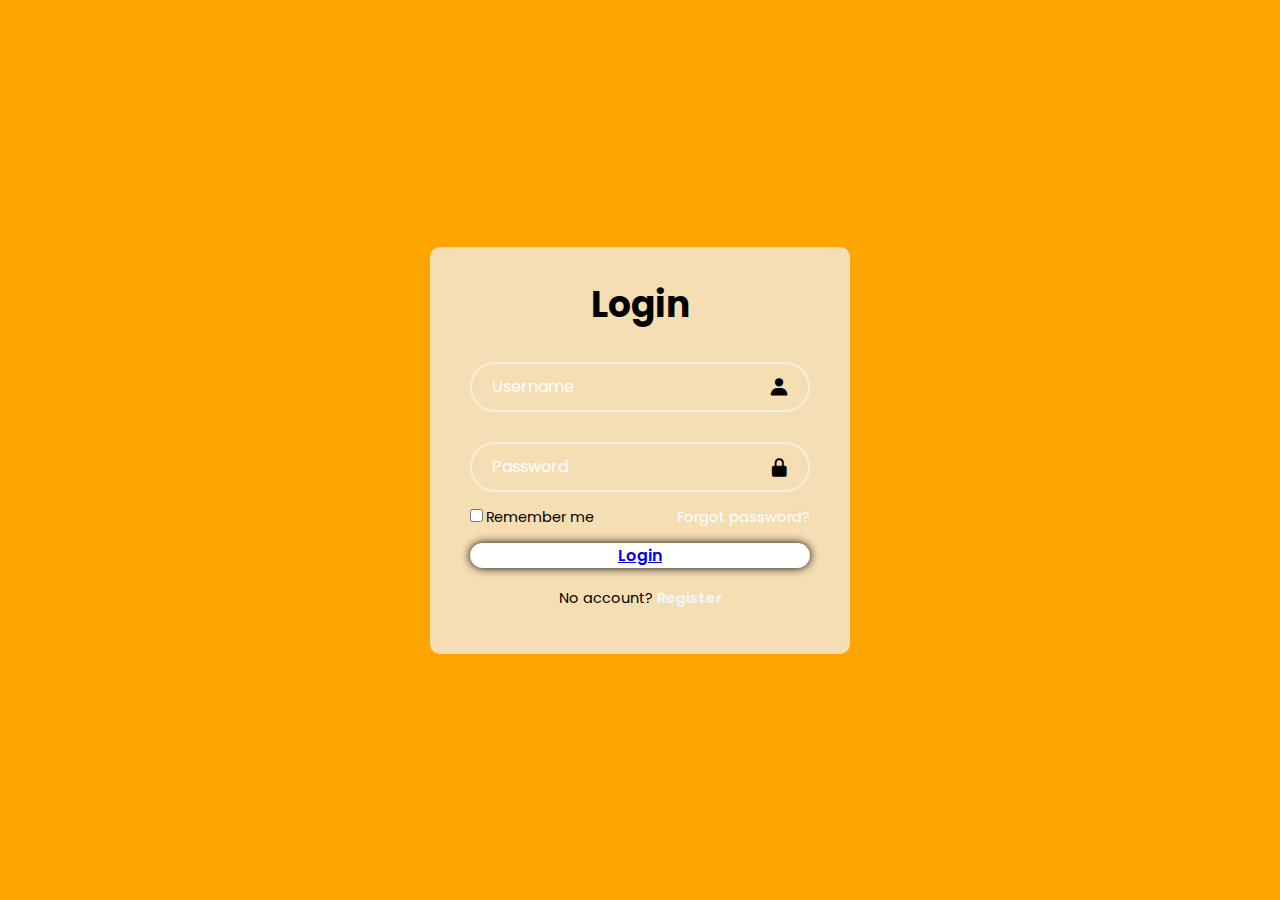
<file: index.html>
<!DOCTYPE html>
<html lang="en">
<head>
    <meta charset="UTF-8">
    <meta name="viewport" content="width=device-width, initial-scale=1.0">
    <title>Login til Nettbutikk</title>
    <link rel ="stylesheet" href ="style.css">
    <link href='https://unpkg.com/boxicons@2.1.4/css/boxicons.min.css' rel='stylesheet'>



</head>

<body>
    <div class="wrapper">
        <form action="">
            <h1>Login</h1>
            <div class = "input-box">
                <input type="text" placeholder="Username" required>
                <i class='bx bxs-user'></i>
            </div>
            <div class="input-box">
                <input type="Password" placeholder="Password" required>
                <i class='bx bxs-lock-alt'></i>
            </div>
            <div class="remember-forgot">
                <label><input type ="checkbox">Remember me</label>
                <a href="#">Forgot password?</a>
            </div>

            <button type="submit" class="btn"><a href="website.html">Login</a></button>
        

            <div class="register-link">
                <p>No account? <a href="#">Register</a></p>
            </div>
        </form>  
    </body>
</div>
</html>
</file>
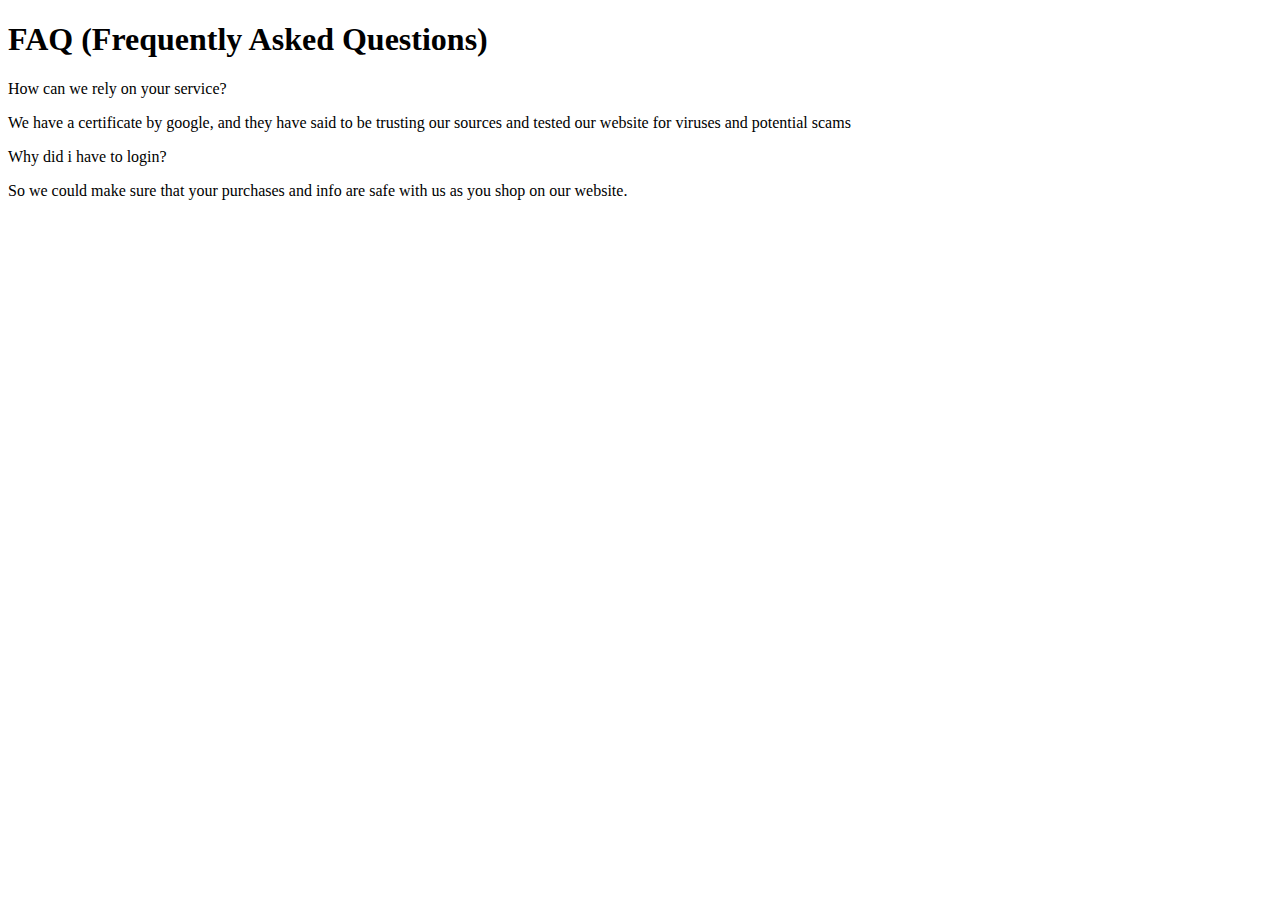
<file: faqforweb.html>
<!DOCTYPE html>
<html lang="en">
<head>
    <meta charset="UTF-8">
    <meta name="viewport" content="width=device-width, initial-scale=1.0">
    <title>FAQ</title>
</head>
<body>
  <h1> FAQ (Frequently Asked Questions)</h1>
  <p> How can we rely on your service?</p>
  <p2> We have a certificate by google, and they have said to be trusting our sources and tested our website for viruses and potential scams</p2>
  <p> Why did i have to login?</p>
  <p> So we could make sure that your purchases and info are safe with us as you shop on our website.</p>
</body>
</html>
</file>
<file: style.css>
@import url("https://fonts.googleapis.com/css2?family=Poppins:wght@300;400;500;600;700;800;900&display=swap");

* {
margin: 0;
padding: 0;
box-sizing: border-box;
font-family: "Poppins", sans-serif;
}

body {
    display: flex;
    justify-content: center;
    align-items: center;
    min-height: 100vh;
    background: orange;
}

.wrapper{
    width: 420px;
    background-color: wheat;
    color:black;
    border-radius: 10px;
    padding: 30px 40px;
}

.wrapper h1 {
    font-size: 36px;
    text-align: center;
}

.wrapper .input-box {
    position: relative;
    width: 100%;
    height: 50px;
    margin: 30px 0;
}

.input-box input {
    width: 100%;
    height:100%;
    background: transparent;
    border: none;
    outline: none;
    border: 2px solid rgba(255,255,255, .5);
    border-radius: 40px;
    font-size: 16px;
    color: blueviolet;
    padding: 20px 45px 20px 20px;
}

.input-box input::placeholder {
    color: white
}

.input-box i {
    position: absolute;
    right: 20px;
    top: 50%;
    transform: translateY(-50%);
    font-size:22px;


}

.wrapper .remember-forgot {
    display: flex;
    justify-content: space-between;
    font-size: 14.5px;
    margin: -15px 0 15px;
}

.remember-forgot label input{
    accent-color: black;
    margin-right: 3px;
}

.remember-forgot a {
color: white;
text-decoration: none;
}

.remember-forgot a:hover {
    text-decoration: underline;
}

.wrapper .btn {
    width: 100%;
    height: 45;
    background: white;
    border: none;
    outline: none;
    border-radius: 40px;
    box-shadow: 0 0 10px black;
    font-size: 16px;
    color: gray;
    font-weight: 600;
}

.wrapper .register-link {
    font-size: 14.5px;
    text-align: center;
    margin: 20px 0 15px;
}

.register-link p a{
    color:aliceblue;
    text-decoration: none;
    font-weight: 600;
}

.register-link p a:hover {
    text-decoration: underline;

}
</file>
